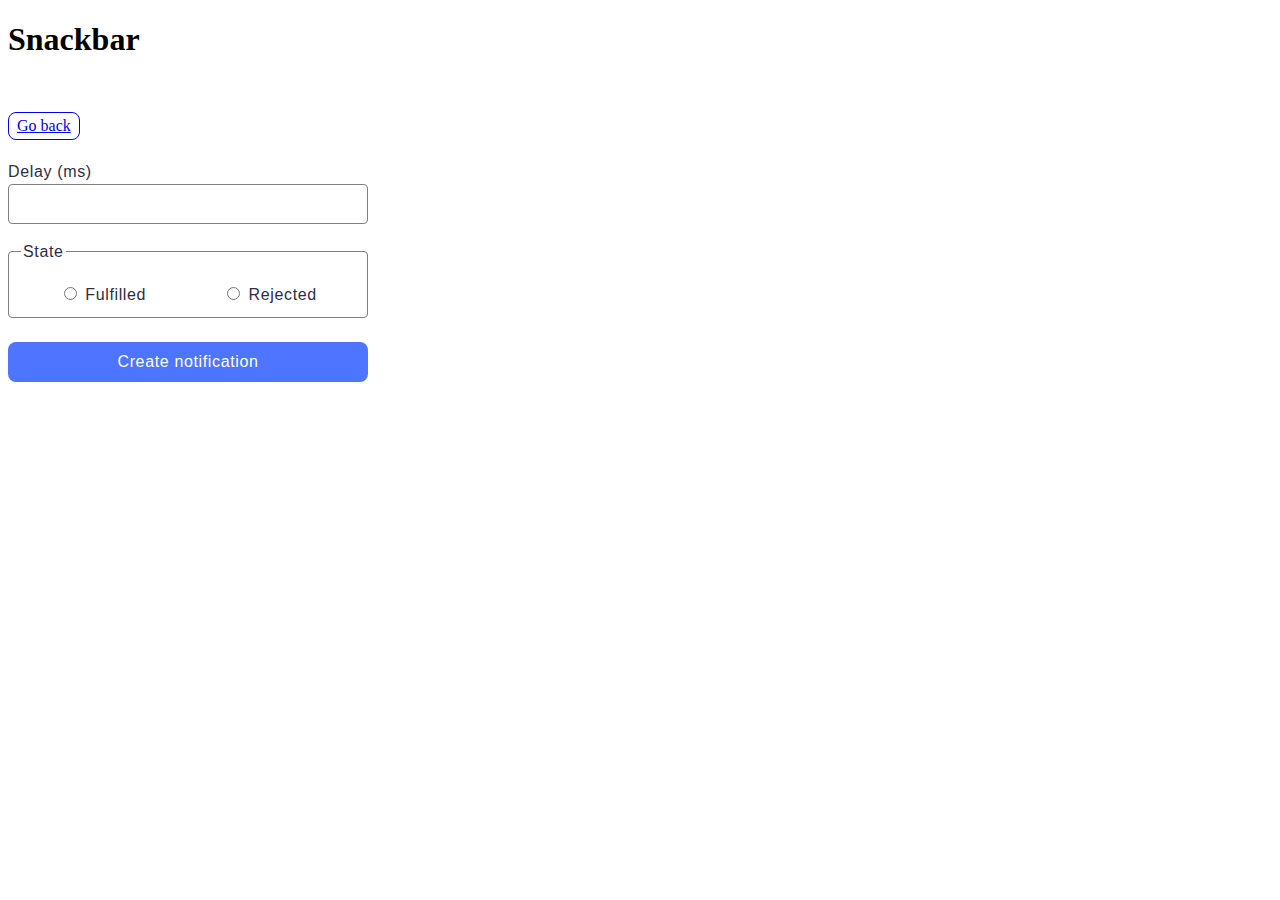
<file: src/2-snackbar.html>
<!DOCTYPE html>
<html lang="en">

<head>
    <meta charset="UTF-8" />
    <meta http-equiv="X-UA-Compatible" content="IE=edge" />
    <meta name="viewport" content="width=device-width, initial-scale=1.0" />
    <title>Snackbar</title>
    <link rel="stylesheet" href="./css/2-snackbar.css" />
    <link rel="stylesheet" href="./css/back-link.css" />
</head>

<body>

    <main>

        <div class="container">
            <h1 class="main-title">
                <span class="main-title-gradient">Snackbar</span>
            </h1>
            <a class="back-link" href="./index.html">Go back</a>
        </div>
        
        <form class="form">
            <label class="label-delay">
                Delay (ms)
                <input class="input-snackbar" type="number" name="delay" required />
            </label>
        
            <fieldset class="state-border">
                <legend>State</legend>
                <label>
                    <input type="radio" name="state" value="fulfilled" required />
                    Fulfilled
                </label>
                <label>
                    <input type="radio" name="state" value="rejected" required />
                    Rejected
                </label>
            </fieldset>
        
            <button class="btn-snackbar" type="submit">Create notification</button>
        </form>

        
    </main>
    <script type="module" src="./js/2-snackbar.js"></script>
</body>

</html>
</file>
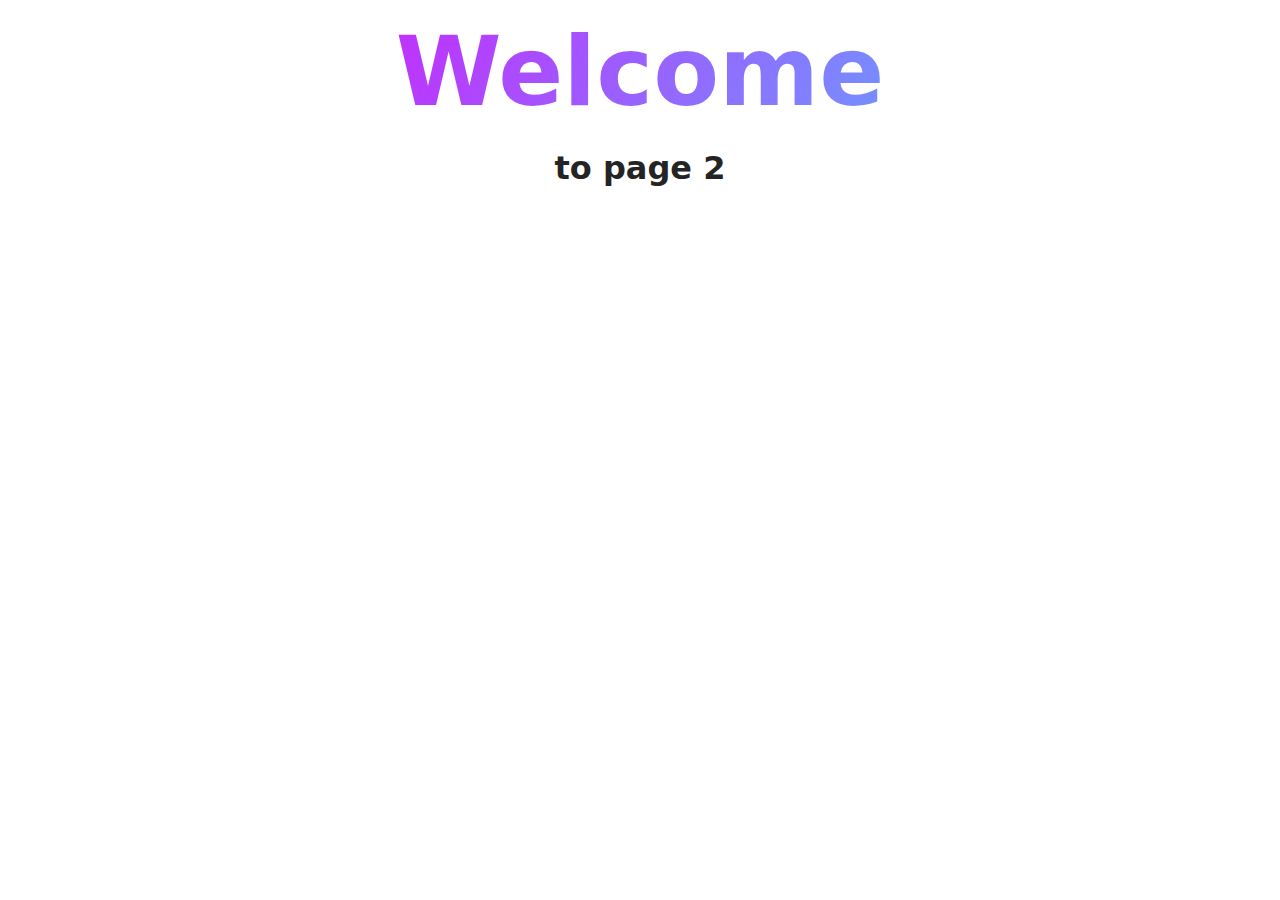
<file: src/page-2.html>
<!DOCTYPE html>
<html lang="en">
  <head>
    <meta charset="UTF-8" />
    <meta http-equiv="X-UA-Compatible" content="IE=edge" />
    <meta name="viewport" content="width=device-width, initial-scale=1.0" />
    <title>Page 2</title>
    <link rel="stylesheet" href="./css/styles.css" />
  </head>
  <body>
    <load
      src="./partials/header.html"
      icon-path="./img/sprite.svg#logo"
      highlight-act="active"
    />

    <main>
      <div class="container">
        <h1 class="main-title">
          <span class="main-title-gradient">Welcome</span> to page 2
        </h1>
        <load src="./partials/back-link.html" />
      </div>
    </main>

    <load src="./partials/footer.html" />
  </body>
</html>
</file>
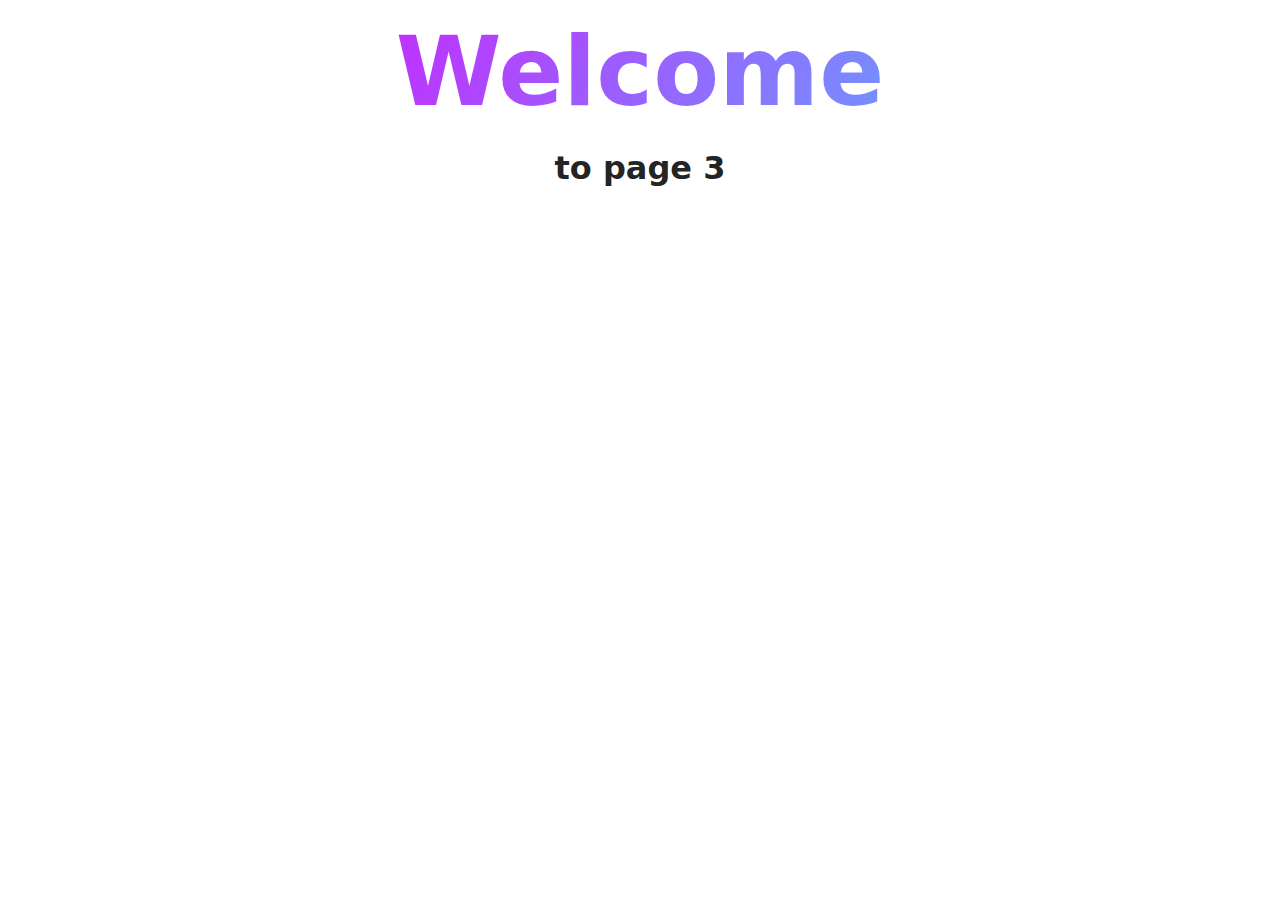
<file: src/page-3.html>
<!DOCTYPE html>
<html lang="en">
  <head>
    <meta charset="UTF-8" />
    <meta http-equiv="X-UA-Compatible" content="IE=edge" />
    <meta name="viewport" content="width=device-width, initial-scale=1.0" />
    <title>Page 3</title>
    <link rel="stylesheet" href="./css/styles.css" />
  </head>
  <body>
    <load
      src="./partials/header.html"
      icon-path="./img/sprite.svg#logo"
      highlight-curr="active"
    />

    <main>
      <div class="container">
        <h1 class="main-title">
          <span class="main-title-gradient">Welcome</span> to page 3
        </h1>
        <load src="./partials/back-link.html" />
      </div>
    </main>

    <load src="./partials/footer.html" />
  </body>
</html>
</file>
<file: src/css/2-snackbar.css>
.btn-snackbar {
    box-sizing: border-box;
    font-family: "Montserrat", sans-serif;
    font-weight: 500;
        font-size: 16px;
        line-height: 1.5;
        letter-spacing: 0.04em;
        color: #fff;
        border-radius: 8px;
            padding: 8px 16px;
            width: 360px;
            height: 40px;
            background-color:#4e75ff;
            border: none;
            cursor: pointer;
}

.btn-snackbar:hover{
    background-color: #6c8cff;
}

.input-snackbar {
border: 1px solid #808080;
    border-radius: 4px;
    width: 354px;
    height: 36px;
    margin-bottom: 16px;
}

.form {
    width: 360px;
}

.state-border {
    font-family: "Montserrat", sans-serif;
        font-weight: 400;
        font-size: 16px;
        line-height: 1.5;
        letter-spacing: 0.04em;
        color: #2e2f42;
    box-sizing: border-box;
    border: 1px solid #808080;
border-radius: 4px;
    width: 360px;
    height: 78px;
    margin: 0;
    display: flex;
    justify-content:space-around;
    align-items: end;
    margin-bottom: 24px;
}

.label-delay {
font-family: "Montserrat", sans-serif;
    font-weight: 400;
    font-size: 16px;
    line-height: 1.5;
    letter-spacing: 0.04em;
    color: #2e2f42;
}
</file>
<file: src/css/back-link.css>
.back-link {
  position: relative;
  display: inline-block;
  padding: 4px 8px;
  margin-top: 32px;
  border: 1px solid;
  border-radius: 8px;
  margin-bottom: 20px;
}
.back-link::before {
  content: '';
  position: absolute;
  top: 50%;
  left: 0;
  width: 16px;
  height: 16px;

  background-repeat: no-repeat;
  background-position: center;
  background-image: url("data:image/svg+xml,%3Csvg xmlns='http://www.w3.org/2000/svg' viewBox='0 0 448 512'%3E%3Cpath d='M438.6 278.6c12.5-12.5 12.5-32.8 0-45.3l-160-160c-12.5-12.5-32.8-12.5-45.3 0s-12.5 32.8 0 45.3L338.8 224 32 224c-17.7 0-32 14.3-32 32s14.3 32 32 32l306.7 0L233.4 393.4c-12.5 12.5-12.5 32.8 0 45.3s32.8 12.5 45.3 0l160-160z'/%3E%3C/svg%3E");
  transition: 300ms ease-in;
  transition-property: opacity;
  opacity: 0;
  animation: slide 500ms linear infinite alternate-reverse both;
  animation-play-state: paused;
}
.back-link:hover::before {
  opacity: 1;
  animation-play-state: running;
}
</file>
<file: src/css/styles.css>
/**
  |============================
  | include css partials with
  | default @import url()
  |============================
*/
/* Common styles */
@import url('./reset.css');
@import url('./base.css');
@import url('./container.css');
@import url('./animations.css');

/* Sections style */
@import url('./header.css');
@import url('./vite-promo.css');
@import url('./badges.css');
@import url('./back-link.css');
@import url('./footer.css');
</file>
